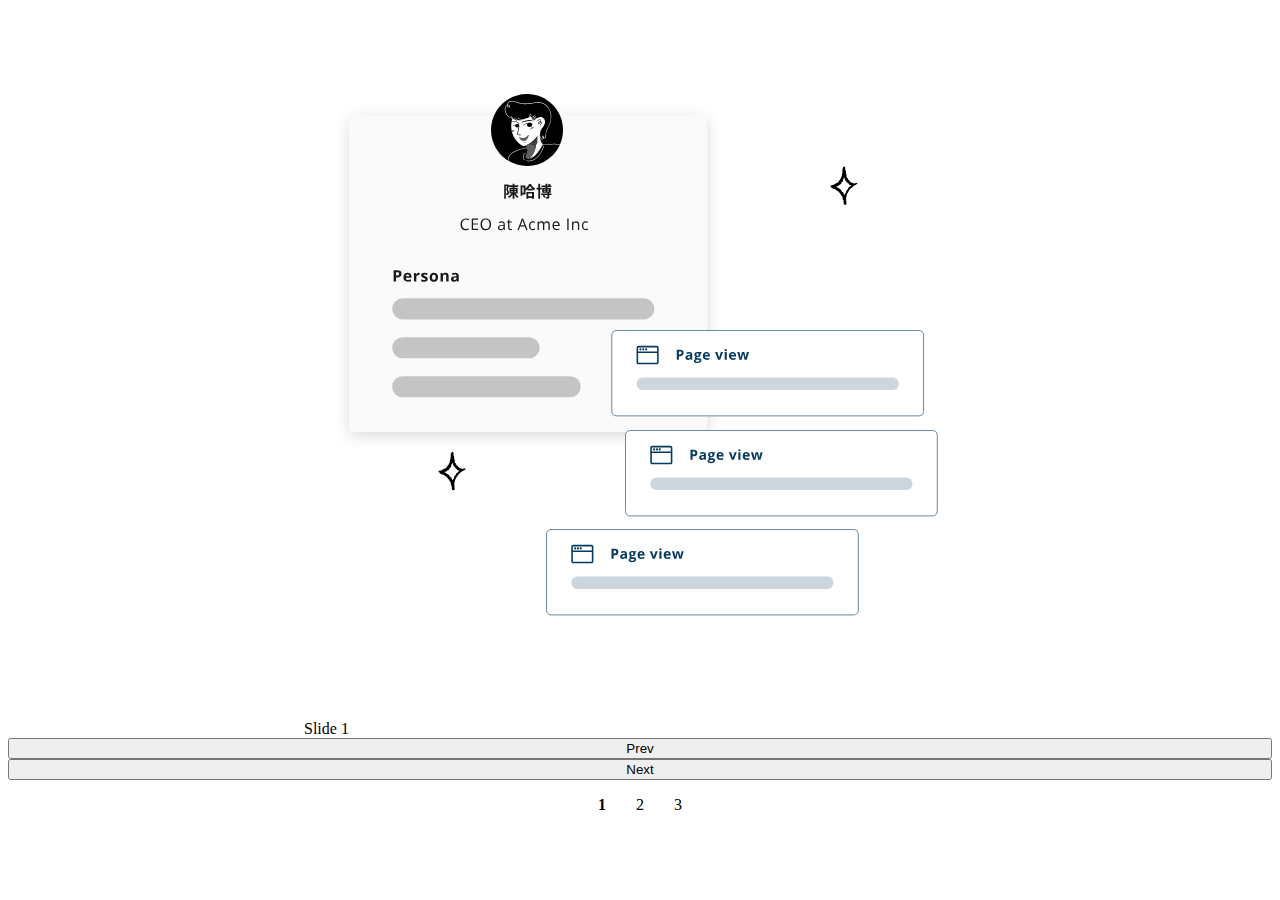
<file: Coding/exercise-2/index.html>
<!DOCTYPE html>
<html lang="en">
<head>
  <meta charset="UTF-8">
  <meta http-equiv="X-UA-Compatible" content="IE=edge">
  <meta name="viewport" content="width=device-width, initial-scale=1.0">
  <title>Slider</title>
  <link rel="stylesheet" href="./slider.css">
</head>
<body>
  <div class="slider">
    <div class="slider-wrapper">
      <div class="slide">
        <img src="./slider-images/ecommerce-slide-4.svg" alt="">
        Slide 1
      </div>
      <div class="slide">
        <img src="./slider-images/ecommerce-slide-5.svg" alt="">
        Slide 2
      </div>
      <div class="slide">
        <img src="./slider-images/ecommerce-slide-6.svg" alt="">
        Slide 3
      </div>
    </div>
    <button class="slider-prev" onclick="plusSlides(-1)">Prev</button>
    <button class="slider-next" onclick="plusSlides(1)">Next</button>
    <ul class="slider-pagination">
      <li class="slider-pagination-page" onclick="currentSlide(1)">1</li>
      <li class="slider-pagination-page" onclick="currentSlide(2)">2</li>
      <li class="slider-pagination-page" onclick="currentSlide(3)">3</li>
    </ul>
  </div>
  <script src="./slider.js"></script>
</body>
</html>
</file>
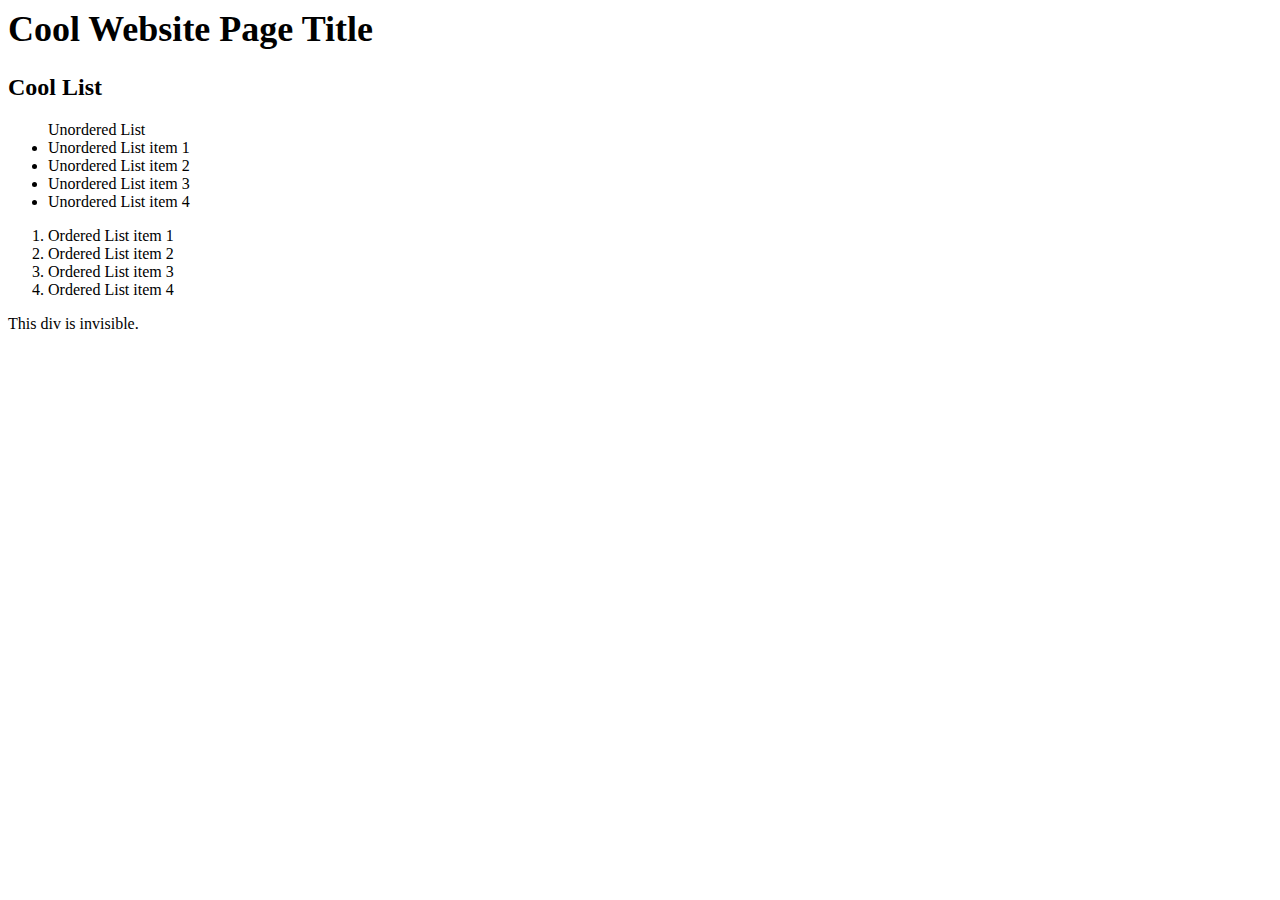
<file: Written/question-2/buggy.html>
<html lang="en">
<head>
  <meta charset="UTF-8">
  <meta http-equiv="X-UA-Compatible" content="IE=edge">
  <meta name="viewport" content="width=device-width, initial-scale=1.0">

  <script>
    var orderedlistitems = document.querySelector('li');

    // print the ordered list items, one at a time 
    orderedlistitems.map(function(item){
        console.log(item);
    });

  </script>

  <style type="text/css">
    h1 {
      font-size: 36 !important;
    }

    .hidden-div {
      display: none;
    }

    .section .div {
      display: flex;
    }
    
    /* add a blue underline under page heading */
    .page-heading::after {
      position: absolute;
      bottom: 0;
      left: 0;
      width: 100%;
      height: 2px;
      background: blue;
    }

  </style>
</head>
<body>
  <h1 class="page-heading">Cool Website Page Title</h1>
  <h2>Cool List</h2>
    <ul>
      <div class="div">
       Unordered List
      </div>
      <li>Unordered List item 1</li>
      <li>Unordered List item 2</li>
      <li>Unordered List item 3</li>
      <li>Unordered List item 4</li>
    </ul>

    <ol>
      <li>Ordered List item 1</li>
      <li>Ordered List item 2</li>
      <li>Ordered List item 3</li>
      <li>Ordered List item 4</li>
    </ol>
    <section class="section">
      <div class="hidden-div div">
        This div is invisible.
      </div>
    </section>    
</body>
</html>
</file>
<file: Coding/exercise-2/slider.css>
div {
    display: flex;
}

ul{
    display: flex;
    justify-content: center;
    padding: 0px;   
}
li{
    display: flex;
}

li+li{
    padding-left: 30px;
}

.slider{
    width: 100%;
    flex-direction: column;
    justify-content: center;
}

.slider-wrapper{
    width: 672px;
    flex-direction: row;
    flex-wrap: nowrap;
    overflow: hidden;
    position: relative;
    margin: auto;
}

.slide{
    width:100%;
    flex-direction: column;
    display: none;
}

.slider-pagination-page:hover{
    cursor: pointer;
}

.active, .dot:hover {
  font-weight: 600;
}
</file>
